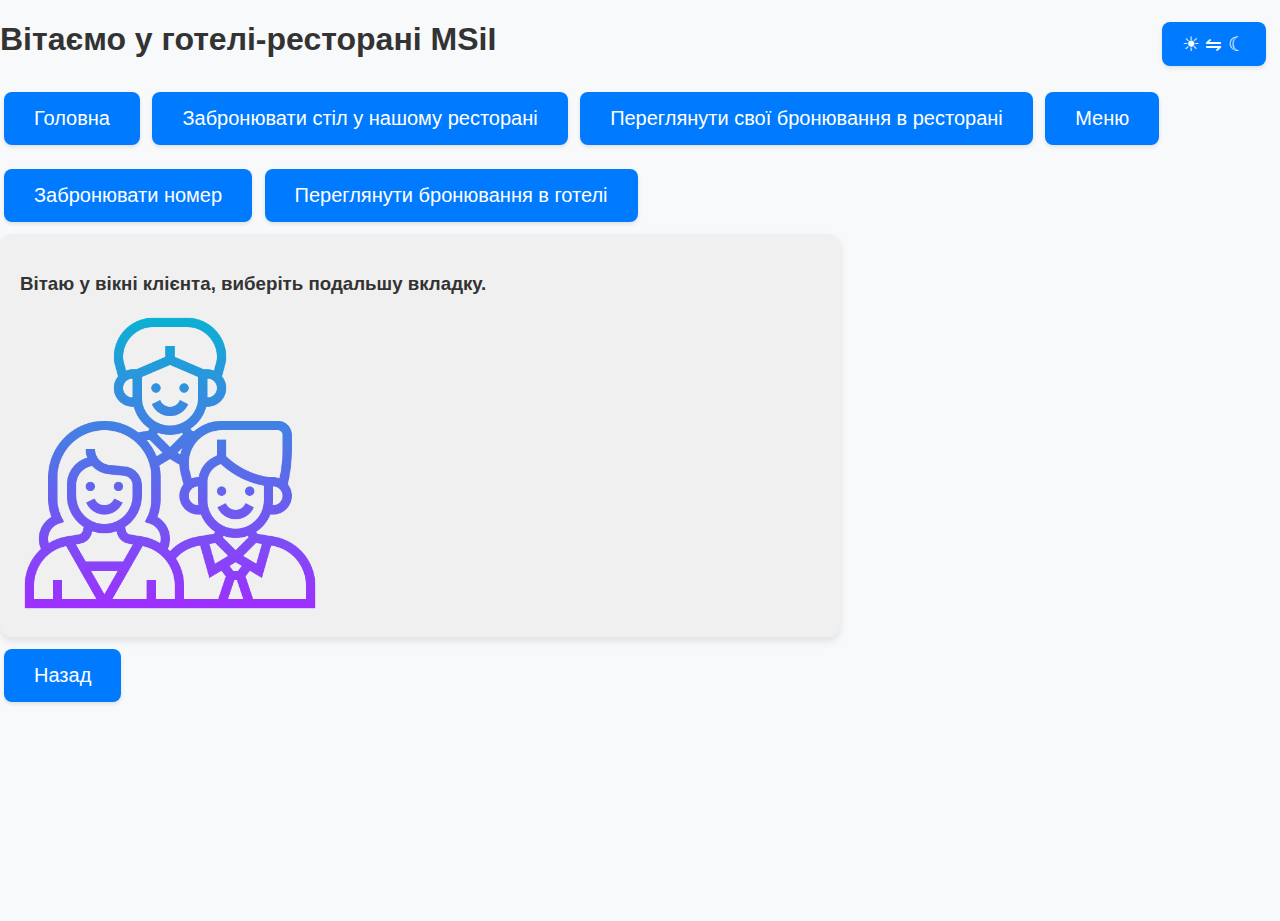
<file: client.html>
<!DOCTYPE html>
    <html lang="en">
    <head>
        <meta charset="UTF-8">
        <title>Клієнт</title>
        <link id="themeStylesheet" rel="stylesheet" href="css/style.css">
    </head>
    <body>
        <h1>Вітаємо у готелі-ресторані MSiI</h1>
        <!--Authors: Доліцой М.В.(Tabs) / Слободенюк О.А.(Text + Black theme) / Соц І.І.(Menu)-->
        <div style="position: absolute; top: 10px; right: 10px;">
            <button onclick="switchTheme()" style="padding: 10px 20px; border-radius: 8px; cursor: pointer;">☀ ⇋ ☾</button>
        </div>

        <div class="tabs">
            <button class="tablinks" data-tab="Home" onclick="openTab(event, 'Home')">Головна</button>
            <button class="tablinks" data-tab="BookTable" onclick="openTab(event, 'BookTable')">Забронювати стіл у нашому ресторані</button>
            <button class="tablinks" data-tab="CheckReservationsRestaurant" onclick="openTab(event, 'CheckReservationsRestaurant')">Переглянути свої бронювання в ресторані</button>
            <button class="tablinks" data-tab="Menu" onclick="openTab(event, 'Menu')">Меню</button>
            <button class="tablinks" data-tab="BookRoom" onclick="openTab(event, 'BookRoom')">Забронювати номер</button>
            <button class="tablinks" data-tab="CheckReservationsHotel" onclick="openTab(event, 'CheckReservationsHotel')">Переглянути бронювання в готелі</button>
        </div>

        <div id="Home" class="tabcontent" style="display: active;">
            <h3>Вітаю у вікні клієнта, виберіть подальшу вкладку.</h3>
            <img src="assets/images/cl.png", style="height: 300px; width: 300px;">
        </div>

        <div id="BookTable" class="tabcontent" style="display: none;">
            <h3>Забронювати стіл у нашому ресторані туть:</h3>
            <div id="reservationTable"></div>
            <div id="reservationRestaurantModal" class="modal" style="display:none;">
            <div class="modal-content">
                <h2>Забронювати</h2>
                <div id="modalSlotName"></div>
                <input type="text" id="modalName" placeholder="Ваше ім'я">
                <input type="text" id="modalContactInfo" placeholder="Ваша контактна інформація">
                <input type="number" id="modalAmountOfPeople" placeholder="Кількість людей">
                <button id="submitReservationRestaurant">Підтвердити</button>
            </div>
            </div>
        </div>

        <div id="CheckReservationsRestaurant" class="tabcontent" style="display: none;">
            <h3>Переглянути бронювання столика</h3>
            <input type="text" id="searchName" placeholder="Ваше ім'я">
            <input type="text" id="searchContactInfo" placeholder="Ваша контактна інформація" min="1">
            <button id="checkReservationsRestaurant">Переглянути</button>
            <div id="reservationDetails"></div>
        </div>

        <div id="Menu" class="tabcontent" style="display: none;">
            <h3>Наше меню</h3>
            <div class="menu-item">
                <img src="assets/images/pizza.png" alt="Pizza">
                <h3>Pizza - 100 UAH</h3>
            </div>
            <div class="menu-item">
                <img src="assets/images/steak.png" alt="Steak">
                <h3>Steak - 150 UAH</h3>
            </div>
            <div class="menu-item">
                <img src="assets/images/soup.png" alt="Soup">
                <h3>Soup - 200 UAH</h3>
            </div>
        </div>

        <div id="BookRoom" class="modal" style="display:none;">
            <div class="modal-content">
                <h3>Забронювати кімнату</h3>
                <input type="text" id="modalHotelName" placeholder="Ваше ім'я">
                <input type="text" id="modalHotelContactInfo" placeholder="Ваша контактна інформація">
                <input type="number" id="modalHotelAmountOfPeople" placeholder="Кількість людей" min="1">
                <input type="date" id="modalHotelCheckIn">
                <input type="date" id="modalHotelCheckOut">
                <button id="submitHotelReservation">Підтвердити</button>
            </div>
        </div>

        <div id="CheckReservationsHotel" class="tabcontent" style="display: none;">
            <h3>Переглянути бронювання номера</h3>
            <input type="text" id="searchHotelName" placeholder="Ваше ім'я">
            <input type="text" id="searchHotelContactInfo" placeholder="Ваша контактна інформація">
            <button id="checkHotelReservations">Переглянути</button>
            <div id="hotelReservationDetails"></div>
        </div>

        <button id="backButton" class="button">Назад</button>
        <script src="js/script.js" defer></script>
        <script src="js/client.js" defer></script>
    </body>
    </html>
</file>
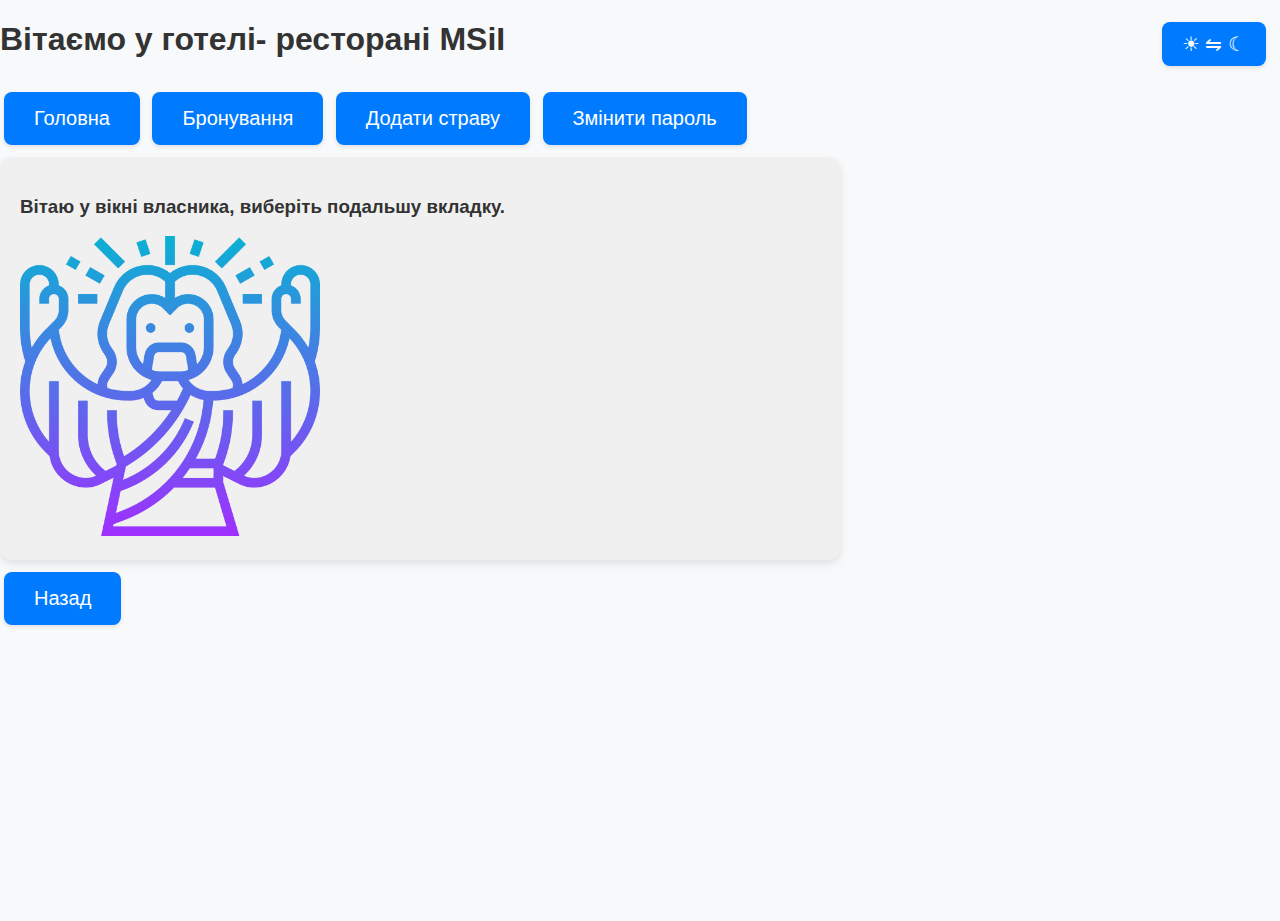
<file: owner.html>
<!DOCTYPE html>
<html lang="en">
<head>
    <meta charset="UTF-8">
    <title>Власник</title>
    <link id="themeStylesheet" rel="stylesheet" href="css/style.css">
    <link rel="stylesheet" href="https://cdn.datatables.net/1.11.5/css/jquery.dataTables.min.css">
    <script src="https://code.jquery.com/jquery-3.6.0.min.js"></script>
    <script src="https://cdn.datatables.net/1.11.5/js/jquery.dataTables.min.js"></script>
</head>
<body>
    <h1>Вітаємо у готелі- ресторані MSiI</h1>
    <!--Author: Доліцой М.В.-->
    <div style="position: absolute; top: 10px; right: 10px;">
        <button onclick="switchTheme()" style="padding: 10px 20px; border-radius: 8px; cursor: pointer;">☀ ⇋ ☾</button>
    </div>

    <div class="tabs">
        <button class="tablinks" data-tab="Home" onclick="openTab(event, 'Home')">Головна</button>
        <button class="tablinks" data-tab="Booking" onclick="openTab(event, 'Booking')">Бронування</button>
        <button class="tablinks" data-tab="AddDish" onclick="openTab(event, 'AddDish')">Додати страву</button>
        <button class="tablinks" data-tab="ChangePassword" onclick="openTab(event, 'ChangePassword')">Змінити пароль</button>
    </div>

    <div id="Home" class="tabcontent" style="display: active;">
        <h3>Вітаю у вікні власника, виберіть подальшу вкладку.</h3>
        <img src="assets/images/ow.png", style="height: 300px; width: 300px;">
    </div>

    <div id="Booking" class="tabcontent" style="display: none;">
        <h3>Бронювання у ресторані за сьогодні:</h3>
        <table id="restaurantReservationsTable" class="display">
            <thead>
                <tr>
                    <th>Ім'я</th>
                    <th>Контактна інформація</th>
                    <th>Кількість людей</th>
                    <th>Час</th>
                    <th>Дія</th>
                </tr>
            </thead>
            <tbody id="restaurantReservationsBody">
            </tbody>
        </table>
        <h3>Бронювання у готелі за сьогодні:</h3>
        <table id="hotelReservationsTable" class="display">
            <thead>
                <tr>
                    <th>Ім'я</th>
                    <th>Контактна інформація</th>
                    <th>Кількість людей</th>
                    <th>Дата заїзду</th>
                    <th>Дата виїзду</th>
                    <th>Дія</th>
                </tr>
            </thead>
            <tbody id="hotelReservationsBody">
            </tbody>
        </table>
        <h3>Кількість бронювань за сьогодні: <span id="reservationCountDisplay">0</span></h3>
        <button id="clearAllReservationsButton" type="button" class="button">Видалити всі бронювання</button>
        <button id="clearMenuChangesButton" type="button" class="button">Видалити зміни у меню</button>
        <button id="clearPasswordChangesButton" type="button" class="button">Видалити зміни у паролях</button>
    </div>

    <div id="AddDish" class="tabcontent"style="display: none;">
        <h3>Додати страву до меню</h3>
        <input type="text" id="menuItemName" placeholder="Назва страви" required>
        <input type="text" id="menuItemPrice" placeholder="Ціна" required>
        <input type="file" id="menuItemPhoto" accept="image/*">
        <button id="addMenuItemButton" class="button">Додати</button>
    </div>

    <div id="ChangePassword" class="tabcontent" style="display: none;">
        <h3>Змінити пароль</h3>
        <input type="text" id="username" placeholder="Ім'я користувача" required>
        <input type="password" id="newPassword" placeholder="Новий пароль" required>
        <button id="changePasswordButton" class="button">Змінити пароль</button>
    </div>

    <button id="backButton" class="button">Назад</button>
    <script src="js/script.js" defer></script>
    <script src="js/owner.js" defer></script>
</body>
</html>
</file>
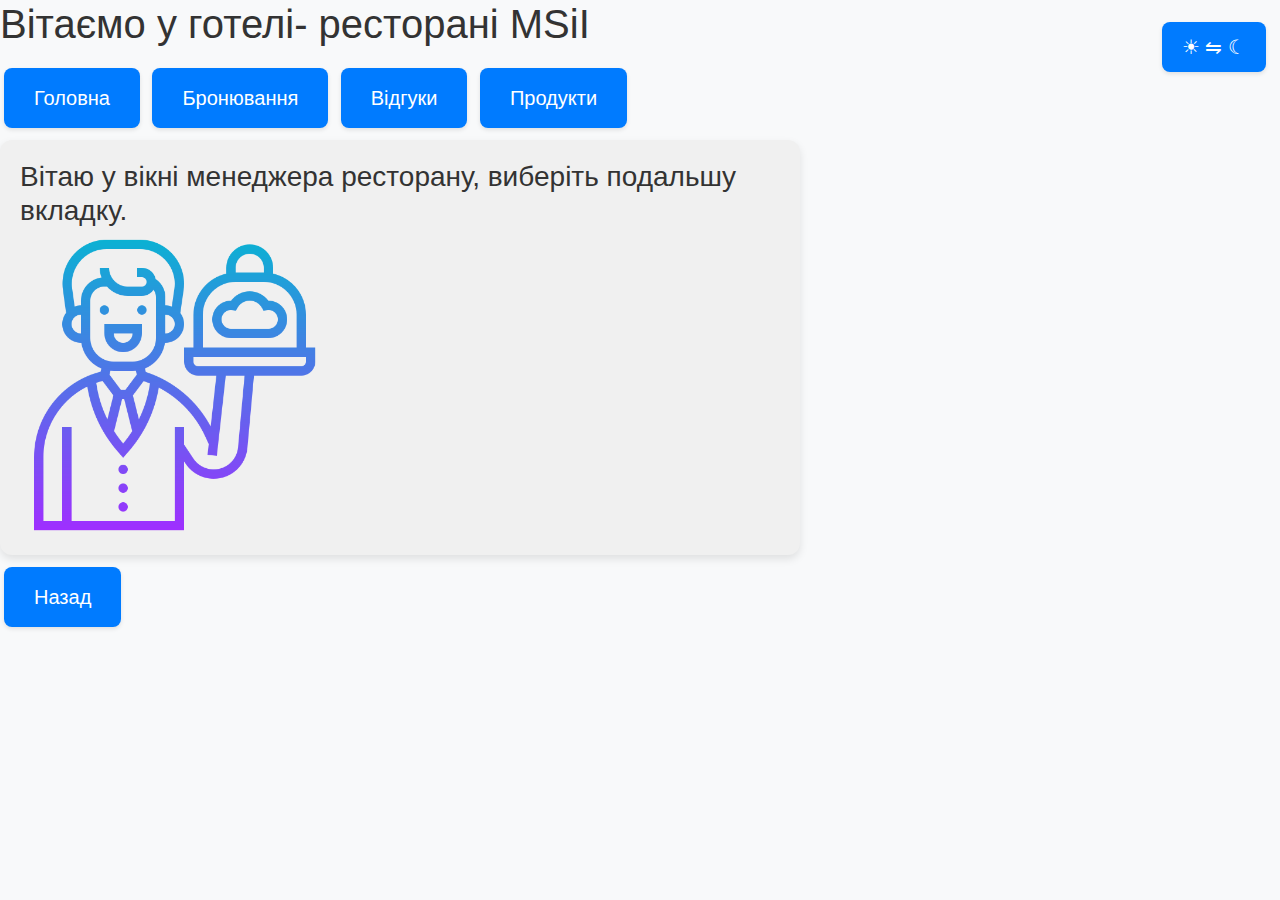
<file: restaurantManager.html>
<!DOCTYPE html>
<html lang="en">
<head>
    <meta charset="UTF-8">
    <title>Менеджер ресторану</title>
    <link href="https://maxcdn.bootstrapcdn.com/bootstrap/4.5.2/css/bootstrap.min.css" rel="stylesheet">
    <link id="themeStylesheet" rel="stylesheet" href="css/style.css">
    <link rel="stylesheet" href="https://cdn.datatables.net/1.11.5/css/jquery.dataTables.min.css">
    <script src="https://code.jquery.com/jquery-3.6.0.min.js"></script>
    <script src="https://cdn.datatables.net/1.11.5/js/jquery.dataTables.min.js"></script>
</head>
<body>
    <h1>Вітаємо у готелі- ресторані MSiI</h1>
    <!--Author: Доліцой М.В. / Соц. І.І.-->
    <div style="position: absolute; top: 10px; right: 10px;">
        <button onclick="switchTheme()" style="padding: 10px 20px; border-radius: 8px; cursor: pointer;">☀ ⇋ ☾</button>
    </div>

    <div class="tabs">
        <button class="tablinks" data-tab="Home" onclick="openTab(event, 'Home')">Головна</button>
        <button class="tablinks" data-tab="Booking" onclick="openTab(event, 'Booking')">Бронювання</button>
        <button class="tablinks" data-tab="Reviews" onclick="openTab(event, 'Reviews')">Відгуки</button>
        <button class="tablinks" data-tab="Products" onclick="openTab(event, 'Products')">Продукти</button>
    </div>

    <div id="Home" class="tabcontent" style="display: active;">
        <h3>Вітаю у вікні менеджера ресторану, виберіть подальшу вкладку.</h3>
        <img src="assets/images/rm.png" style="height: 300px; width: 300px;">
    </div>

    <div id="Booking" class="tabcontent" style="display: none;">
        <h3>Переглянути бронювання</h3>
        <button id="checkRestaurantReservationsButton" type="button" class="btn btn-primary">Переглянути бронювання</button>
        <div id="reservationsDisplay" class="mt-3"></div>
    </div>    

    <div id="Reviews" class="tabcontent" style="display: none;">
        <h3>Відгуки клієнтів</h3>
        <div id="reviewsDisplay"></div>
    </div>
    
    <div id="Products" class="tabcontent" style="display: none;">
        <h3>Список продуктів</h3>
        <table id="productsTable" class="display">
            <thead>
                <tr>
                    <th>Фото</th>
                    <th>Назва</th>
                    <th>Ціна (UAH)</th>
                    <th>Кількість (кг)</th>
                    <th>Замовити (кг)</th>
                </tr>
            </thead>
            <tbody id="productsBody">
            </tbody>
        </table>
        <button id="viewOrdersButton" class="button" onclick="restaurantManager.viewOrders()">Переглянути замовлення</button>
        <div id="ordersTableContainer" style="display: none;">
            <h3>Замовлені товари</h3>
            <table id="ordersTable" class="display">
                <thead>
                    <tr>
                        <th>Назва</th>
                        <th>Ціна (UAH)</th>
                        <th>Кількість (кг)</th>
                        <th>Дія</th>
                    </tr>
                </thead>
                <tbody id="ordersBody">
                </tbody>
            </table>
        </div>
    </div>

    <button id="backButton" class="button">Назад</button>
    <script src="js/script.js" defer></script>
    <script src="js/restaurantManager.js" defer></script>
</body>
</html>
</file>
<file: css/style.css>
:root {
    --primary-bg-color: #f8f9fa;
    --secondary-bg-color: #ffffff;
    --hover-bg-color: #e7f1ff;
    --button-bg-color: #007bff;
    --button-hover-bg-color: #0056b3;
    --text-color: #333333;
    --shadow-light: 0 2px 4px rgba(0, 0, 0, 0.1);
    --shadow-medium: 0 4px 8px rgba(0, 0, 0, 0.1);
    --shadow-heavy: 0 5px 15px rgba(0, 0, 0, 0.1);
    --border-focus: 2px solid rgba(0, 123, 255, 0.25);
    --font-family: Arial, sans-serif;
    --border-radius: 12px;
    --transition-speed: 0.2s;
}

body, html {
    height: 100%;
    margin: 0;
    font-family: var(--font-family);
    color: var(--text-color);
    background-color: var(--primary-bg-color);
}

.container, .tabcontent, .manager-section, .owner-section {
    text-align: left;
    padding: 20px;
    margin: left;
    max-width: 800px;
    background-color: var(--secondary-bg-color);
    border-radius: var(--border-radius);
    box-shadow: var(--shadow-medium);
    transition: background-color var(--transition-speed), box-shadow var(--transition-speed);
}

.role-button {
    text-decoration: none;
    color: var(--text-color);
    display: inline-block;
    border: 1px solid #ccc;
    border-radius: 10px;
    overflow: hidden;
    width: 300px; 
    box-shadow: 0 4px 8px rgba(0, 0, 0, 0.1);
    transition: transform 0.3s ease, box-shadow 0.3s ease;
    text-align: left; 
    background-color: #fff; 
    cursor: pointer;
}

.roles, .tab, .manager-section, .owner-section {
    margin-top: 25px;
    padding: 25px;
    background-color: var(--secondary-bg-color);
    box-shadow: var(--shadow-heavy);
    border-radius: 15px;
}

.role-button:hover {
    transform: translateY(-5px);
    box-shadow: 0 6px 12px rgba(0, 0, 0, 0.2);
}

.role-button img {
    width: 100px;
    height: 100px;
    object-fit: cover;
    border-radius: 10px 0 0 10px; 
    float: left;
}

.role-button-content {
    display: inline-block;
    padding: 10px;
    width: calc(100% - 100px);
    background-color: #007bff;
    color: #fff;
    height: 100px;
    box-sizing: border-box;
}

.role-button span {
    margin: 5px 0;
    font-weight: bold;
}

button {
    background-color: var(--button-bg-color);
    color: white;
    padding: 15px 30px;
    font-size: 20px;
    margin: 12px 4px;
    border: none;
    border-radius: 8px;
    box-shadow: var(--shadow-light);
    cursor: pointer;
    transition: background-color var(--transition-speed), box-shadow var(--transition-speed);
}

button:hover {
    background-color: var(--button-hover-bg-color);
    box-shadow: 0 3px 6px rgba(0, 0, 0, 0.3);
}

.tab button.tablinks.active {
    background-color: var(--button-hover-bg-color);
    color: white;
}

.tabcontent {
    border: none;
    padding: 20px;
    background-color: #f0f0f0;
    border-radius: var(--border-radius);
}

.reservation-table {
    width: 100%;
    border-collapse: collapse;
    margin: 20px 0;
    font-size: 18px;
    background-color: var(--secondary-bg-color);
}

.reservation-table th, .reservation-table td {
    border: 1px solid #555;
    padding: 12px;
    text-align: left;
    vertical-align: middle;
    background-color: var(--secondary-bg-color);
}

.reservation-table th {
    background-color: var(--button-bg-color);
    color: white;
    text-align: center;
}

.reservation-table tbody tr {
    background-color: transparent;
}

.reservation-table {
    border-spacing: 10px;
    border: 10px solid var(--primary-bg-color);
}

.reserved {
    background-color: #FF6347 !important;
    color: white;
    cursor: not-allowed;
}

.menu-item {
	border: 1px solid #ccc;
	border-radius: 10px;
	overflow: hidden;
	width: 300px;
	box-shadow: 0 4px 8px rgba(0, 0, 0, 0.1);
	transition: transform 0.3s ease, box-shadow 0.3s ease;
}

.menu-item:hover {
	transform: translateY(-5px);
	box-shadow: 0 6px 12px rgba(0, 0, 0, 0.2);
}

.menu-item img {
	width: 100%;
	height: 200px;
	object-fit: cover;
}

.menu-item h3 {
	margin: 10px;
	color: #333;
	text-align: left;
}

.menu-item p {
	margin: 0 10px 20px 10px;
	text-align: left;
	color: #555;
	font-size: 20px;
	font-weight: bold;
}

input[type="text"], input[type="number"], input[type="date"], input[type="password"] {
    padding: 12px;
    font-size: 16px;
    width: 100%;
    box-sizing: border-box;
    margin: 8px 0;
    border: 1px solid #ccc;
    border-radius: 4px;
    transition: border-color var(--transition-speed), box-shadow var(--transition-speed);
}

input[type="text"]:focus, input[type="number"]:focus, input[type="date"]:focus, select:focus {
    border-color: var(--button-bg-color);
    box-shadow: var(--border-focus);
}

.reservation {
    background-color: var(--primary-bg-color);
    border-radius: 8px;
    margin-bottom: 15px;
    box-shadow: var(--shadow-light);
}

#reviewsDisplay {
    display: flex;
    flex-direction: column;
    gap: 20px; 
    margin-top: 20px;
}

.review-item {
    background-color: var(--secondary-bg-color);
    color: var(--text-color);
    padding: 20px;
    border-radius: 10px; 
    box-shadow: 0 4px 8px rgba(0,0,0,0.15);
    transition: transform 0.3s ease, box-shadow 0.3s ease;
}

.review-item:hover {
    transform: translateY(-5px); 
    box-shadow: 0 6px 12px rgba(0,0,0,0.2);
}

.review-item strong {
    display: block;
    font-size: 1.2em;
    color: var(--button-bg-color);
    margin-bottom: 10px;
}

.review-item p {
    line-height: 1.6;
    font-size: 1em;
}

.review-item .rating {
    color: gold;
    font-size: 1.5em;
    margin-top: 5px;
}

.sliders-container {
    display: flex;
    justify-content: flex-start;
    align-items: flex-start;
    padding: 20px;
    width: 100%;
    gap: 20px; 
}

.mySwiper, .mySwiper2 {
    flex: 1; 
}

.swiper {
    width: 500px;
    height: 350px;
    position: relative;
}

.swiper-wrapper {
    width: 500px;
    height: 350px;
}

.swiper-slide img {
    width: 100%;
    height: 100%;
    object-fit: cover; 
}

.swiper-button-prev, .swiper-button-next {
    color: #fff;
    position: absolute;
    top: 50%;
    transform: translateY(-50%);
    z-index: 10;
    border-radius: 50%;
    width: 50px;
    height: 50px;
    display: flex;
    align-items: center;
    justify-content: center;
    background-color: rgba(0, 0, 0, 0.5);
}

.swiper-button-prev {
    left: 0;
}

.swiper-button-next {
    right: 0;
}

.swiper-pagination {
    position: absolute;
    bottom: 10px;
    left: 0;
    right: 0;
    text-align: center;
}


#staffLogin input, #staffLogin button {
    display: block;
    width: 100%;
    padding: 10px;
    margin-top: 5px;
}
</file>
